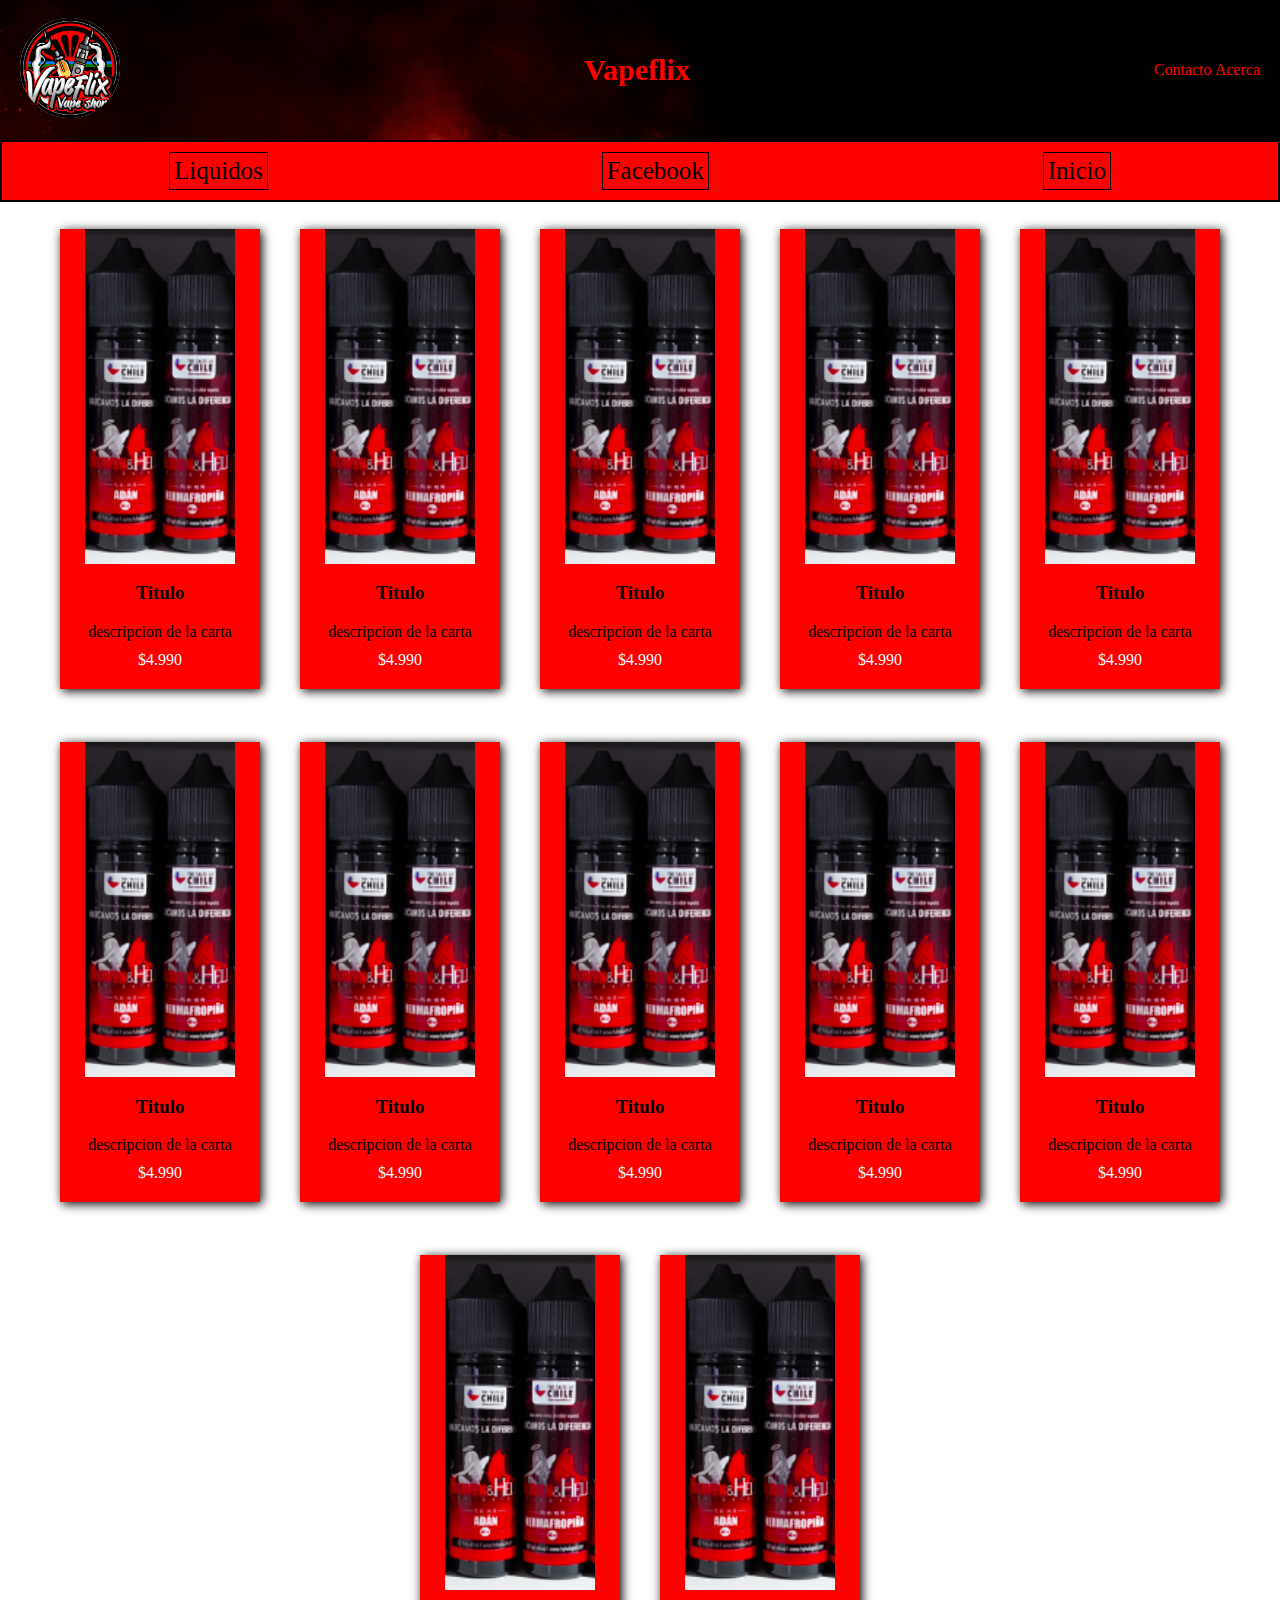
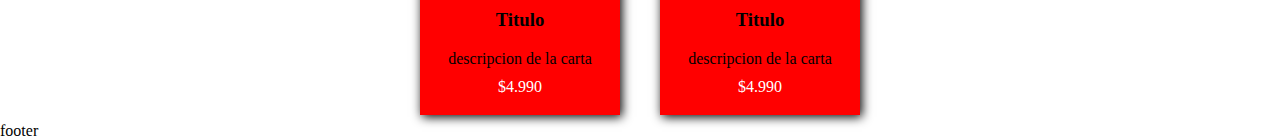
<file: index.html>
<!DOCTYPE html>
<html lang="en-us">
  <head>
    <meta charset="utf-8">
    <meta name="viewport" content="width=device-width">
    <link rel="Stylesheet" href="./Style.css">
    <script src="javascript.js" async></script>
    <title>Test Tienda</title>
  </head>

  <body>
    <div class="Header">
      <div class="Logo"><img src="./images/logo.jpg" alt=""></div>
      <div class="Title">Vapeflix</div>
      <div class="Contact">
        <a class="Contacto" href="./contacto.html">Contacto</a>
        <a class="Acerca" href="./acerca.html">Acerca</a>
      </div>
    </div>
    <nav>
      <a>Liquidos</a>
      <a href="https://www.facebook.com/VPEFLIXgipsy" target="_blank">Facebook</a>
      <a>Inicio</a>
      
    </nav>
      <div class="container">
        <div class="card">
          <img src="./images/Card.png" alt="">
          <div class="cardTitle"><h3>Titulo</h3></div>
          <div class="cardInfo">descripcion de la carta</div>
          <div class="price"><span>$4.990</span></div>
        </div>
        <div class="card">
          <img src="./images/Card.png" alt="">
          <div class="cardTitle"><h3>Titulo</h3></div>
          <div class="cardInfo">descripcion de la carta</div>
          <div class="price"><span>$4.990</span></div>

        </div>
        <div class="card">
          <img src="./images/Card.png" alt="">
          <div class="cardTitle"><h3>Titulo</h3></div>
          <div class="cardInfo">descripcion de la carta</div>
          <div class="price"><span>$4.990</span></div>

        </div>
        <div class="card">
          <img src="./images/Card.png" alt="">
          <div class="cardTitle"><h3>Titulo</h3></div>
          <div class="cardInfo">descripcion de la carta</div>
          <div class="price"><span>$4.990</span></div>

        </div>
        <div class="card">
          <img src="./images/Card.png" alt="">
          <div class="cardTitle"><h3>Titulo</h3></div>
          <div class="cardInfo">descripcion de la carta</div>
          <div class="price"><span>$4.990</span></div>

        </div>
        <div class="card">
          <img src="./images/Card.png" alt="">
          <div class="cardTitle"><h3>Titulo</h3></div>
          <div class="cardInfo">descripcion de la carta</div>
          <div class="price"><span>$4.990</span></div>

        </div>
        <div class="card">
          <img src="./images/Card.png" alt="">
          <div class="cardTitle"><h3>Titulo</h3></div>
          <div class="cardInfo">descripcion de la carta</div>
          <div class="price"><span>$4.990</span></div>

        </div>
        <div class="card">
          <img src="./images/Card.png" alt="">
          <div class="cardTitle"><h3>Titulo</h3></div>
          <div class="cardInfo">descripcion de la carta</div>
          <div class="price"><span>$4.990</span></div>

        </div>
        <div class="card">
          <img src="./images/Card.png" alt="">
          <div class="cardTitle"><h3>Titulo</h3></div>
          <div class="cardInfo">descripcion de la carta</div>
          <div class="price"><span>$4.990</span></div>

        </div>
        <div class="card">
          <img src="./images/Card.png" alt="">
          <div class="cardTitle"><h3>Titulo</h3></div>
          <div class="cardInfo">descripcion de la carta</div>
          <div class="price"><span>$4.990</span></div>

        </div>
        <div class="card">
          <img src="./images/Card.png" alt="">
          <div class="cardTitle"><h3>Titulo</h3></div>
          <div class="cardInfo">descripcion de la carta</div>
          <div class="price"><span>$4.990</span></div>

        </div>
        <div class="card">
          <img src="./images/Card.png" alt="">
          <div class="cardTitle"><h3>Titulo</h3></div>
          <div class="cardInfo">descripcion de la carta</div>
          <div class="price"><span>$4.990</span></div>

        </div>
        
       
      </div>
    <footer>footer</footer>

  </body>
</html>
</file>
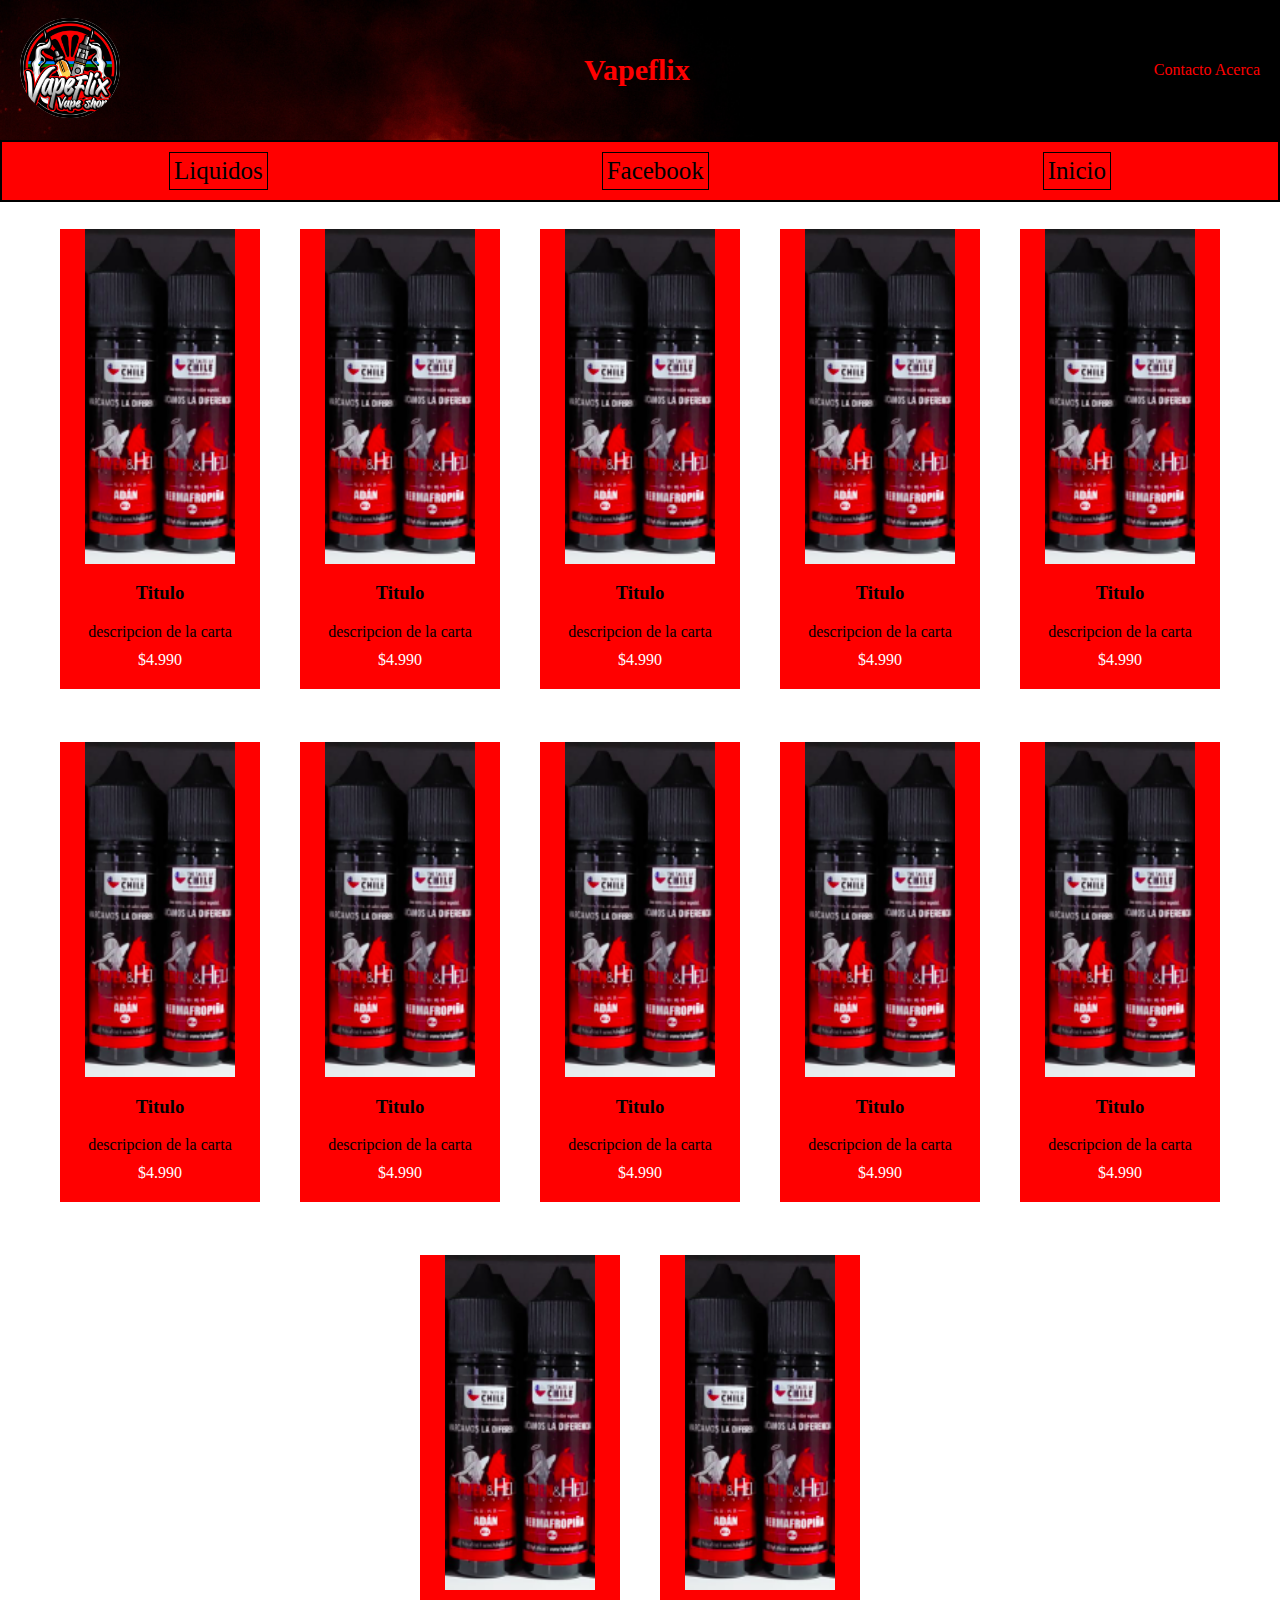
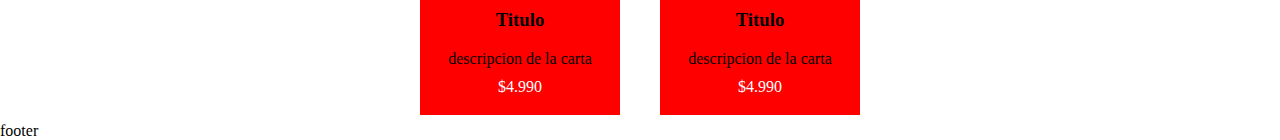
<file: test.html>
<!DOCTYPE html>
<html lang="en-us">
  <head>
    <meta charset="utf-8">
    <meta name="viewport" content="width=device-width">
    <link rel="Stylesheet" href="./test.css">
    <script src="javascript.js" async></script>
    <title>Test Tienda</title>
  </head>

  <body>
    <div class="Header">
      <div class="Logo"><img src="./images/logo.jpg" alt=""></div>
      <div class="Title">Vapeflix</div>
      <div class="Contact">
        <a class="Contacto" href="./contacto.html">Contacto</a>
        <a class="Acerca" href="./acerca.html">Acerca</a>
      </div>
    </div>
    <nav>
      <a>Liquidos</a>
      <a href="https://www.facebook.com/VPEFLIXgipsy" target="_blank">Facebook</a>
      <a>Inicio</a>
      
    </nav>
      <div class="container">
        <div class="card">
          <img src="./images/Card.png" alt="">
          <div class="cardTitle"><h3>Titulo</h3></div>
          <div class="cardInfo">descripcion de la carta</div>
          <div class="price"><span>$4.990</span></div>
        </div>
        <div class="card">
          <img src="./images/Card.png" alt="">
          <div class="cardTitle"><h3>Titulo</h3></div>
          <div class="cardInfo">descripcion de la carta</div>
          <div class="price"><span>$4.990</span></div>

        </div>
        <div class="card">
          <img src="./images/Card.png" alt="">
          <div class="cardTitle"><h3>Titulo</h3></div>
          <div class="cardInfo">descripcion de la carta</div>
          <div class="price"><span>$4.990</span></div>

        </div>
        <div class="card">
          <img src="./images/Card.png" alt="">
          <div class="cardTitle"><h3>Titulo</h3></div>
          <div class="cardInfo">descripcion de la carta</div>
          <div class="price"><span>$4.990</span></div>

        </div>
        <div class="card">
          <img src="./images/Card.png" alt="">
          <div class="cardTitle"><h3>Titulo</h3></div>
          <div class="cardInfo">descripcion de la carta</div>
          <div class="price"><span>$4.990</span></div>

        </div>
        <div class="card">
          <img src="./images/Card.png" alt="">
          <div class="cardTitle"><h3>Titulo</h3></div>
          <div class="cardInfo">descripcion de la carta</div>
          <div class="price"><span>$4.990</span></div>

        </div>
        <div class="card">
          <img src="./images/Card.png" alt="">
          <div class="cardTitle"><h3>Titulo</h3></div>
          <div class="cardInfo">descripcion de la carta</div>
          <div class="price"><span>$4.990</span></div>

        </div>
        <div class="card">
          <img src="./images/Card.png" alt="">
          <div class="cardTitle"><h3>Titulo</h3></div>
          <div class="cardInfo">descripcion de la carta</div>
          <div class="price"><span>$4.990</span></div>

        </div>
        <div class="card">
          <img src="./images/Card.png" alt="">
          <div class="cardTitle"><h3>Titulo</h3></div>
          <div class="cardInfo">descripcion de la carta</div>
          <div class="price"><span>$4.990</span></div>

        </div>
        <div class="card">
          <img src="./images/Card.png" alt="">
          <div class="cardTitle"><h3>Titulo</h3></div>
          <div class="cardInfo">descripcion de la carta</div>
          <div class="price"><span>$4.990</span></div>

        </div>
        <div class="card">
          <img src="./images/Card.png" alt="">
          <div class="cardTitle"><h3>Titulo</h3></div>
          <div class="cardInfo">descripcion de la carta</div>
          <div class="price"><span>$4.990</span></div>

        </div>
        <div class="card">
          <img src="./images/Card.png" alt="">
          <div class="cardTitle"><h3>Titulo</h3></div>
          <div class="cardInfo">descripcion de la carta</div>
          <div class="price"><span>$4.990</span></div>

        </div>
        
       
      </div>
    <footer>footer</footer>

  </body>
</html>
</file>
<file: Style.css>
body{
    margin: 0;
    height: 100vh;
}
.Header{
    height: 100px;
    display: flex;
    background: url(./images/Header.jpg);
    background-size: cover;
    align-items: center;
    justify-content: space-between;
    padding: 20px;
}
.Title{
    color: red;
    font-size: 30px;
    font-weight: 800;
}
.Contact a{
    color: red;
    text-decoration: none;

}
.Logo img{
    width: 100px;
    height: 100px;
    border-radius: 50%;
    
}
nav{
    display: flex;
    justify-content: space-around;
    height: 58px;
    background-color: red;
    align-items: center;
    border: 2px solid black;
    margin-bottom: 20px;
    position: sticky;
    top: 0;
    left: 0;
    right: 0;
    z-index: 99;
}
nav a{
    border: 1px solid black;
    padding: 4px;
    font-size: 25px;
    text-decoration: none;
    color: black;
}


.container{
    display: flex;
    align-items: center;
    height: 1500px;
    
    flex-wrap:  wrap;
    gap: 40px;
    justify-content: center;
}
.card{
    width: 200px;
    height: 460px;
    background-color: red;
    display: flex;
    flex-direction:column;
    align-items: center;
    box-shadow: 2px 2px 10px black;
    transition: all 0.5s;
}
.Cart{
    height: 35px;
    width: 10px;
}
.card:hover{
    background-color: black;
    transform: scale(1.1);
    color: white;
}


.card img{
    width: 150px;
}
.cardTitle{

}
.price {
    color: white;
    margin-top: 10px;
    align-items: center;
    justify-content: center;
}
</file>
<file: test.css>
body{
    margin: 0;
    height: 100vh;
}
.Header{
    height: 100px;
    display: flex;
    background: url(./images/Header.jpg);
    background-size: cover;
    align-items: center;
    justify-content: space-between;
    padding: 20px;
}
.Title{
    color: red;
    font-size: 30px;
    font-weight: 800;
}
.Contact a{
    color: red;
    text-decoration: none;

}
.Logo img{
    width: 100px;
    height: 100px;
    border-radius: 50%;
    
}
nav{
    display: flex;
    justify-content: space-around;
    height: 58px;
    background-color: red;
    align-items: center;
    border: 2px solid black;
    margin-bottom: 20px;
    position: sticky;
    top: 0;
    left: 0;
    right: 0;
}
nav a{
    border: 1px solid black;
    padding: 4px;
    font-size: 25px;
    text-decoration: none;
    color: black;
}


.container{
    display: flex;
    align-items: center;
    height: 1500px;
    
    flex-wrap:  wrap;
    gap: 40px;
    justify-content: center;
}
.card{
    width: 200px;
    height: 460px;
    background-color: red;
    display: flex;
    flex-direction:column;
    align-items: center;
}


.card img{
    width: 150px;
}
.cardTitle{

}
.price {
    color: white;
    margin-top: 10px;
}
</file>
